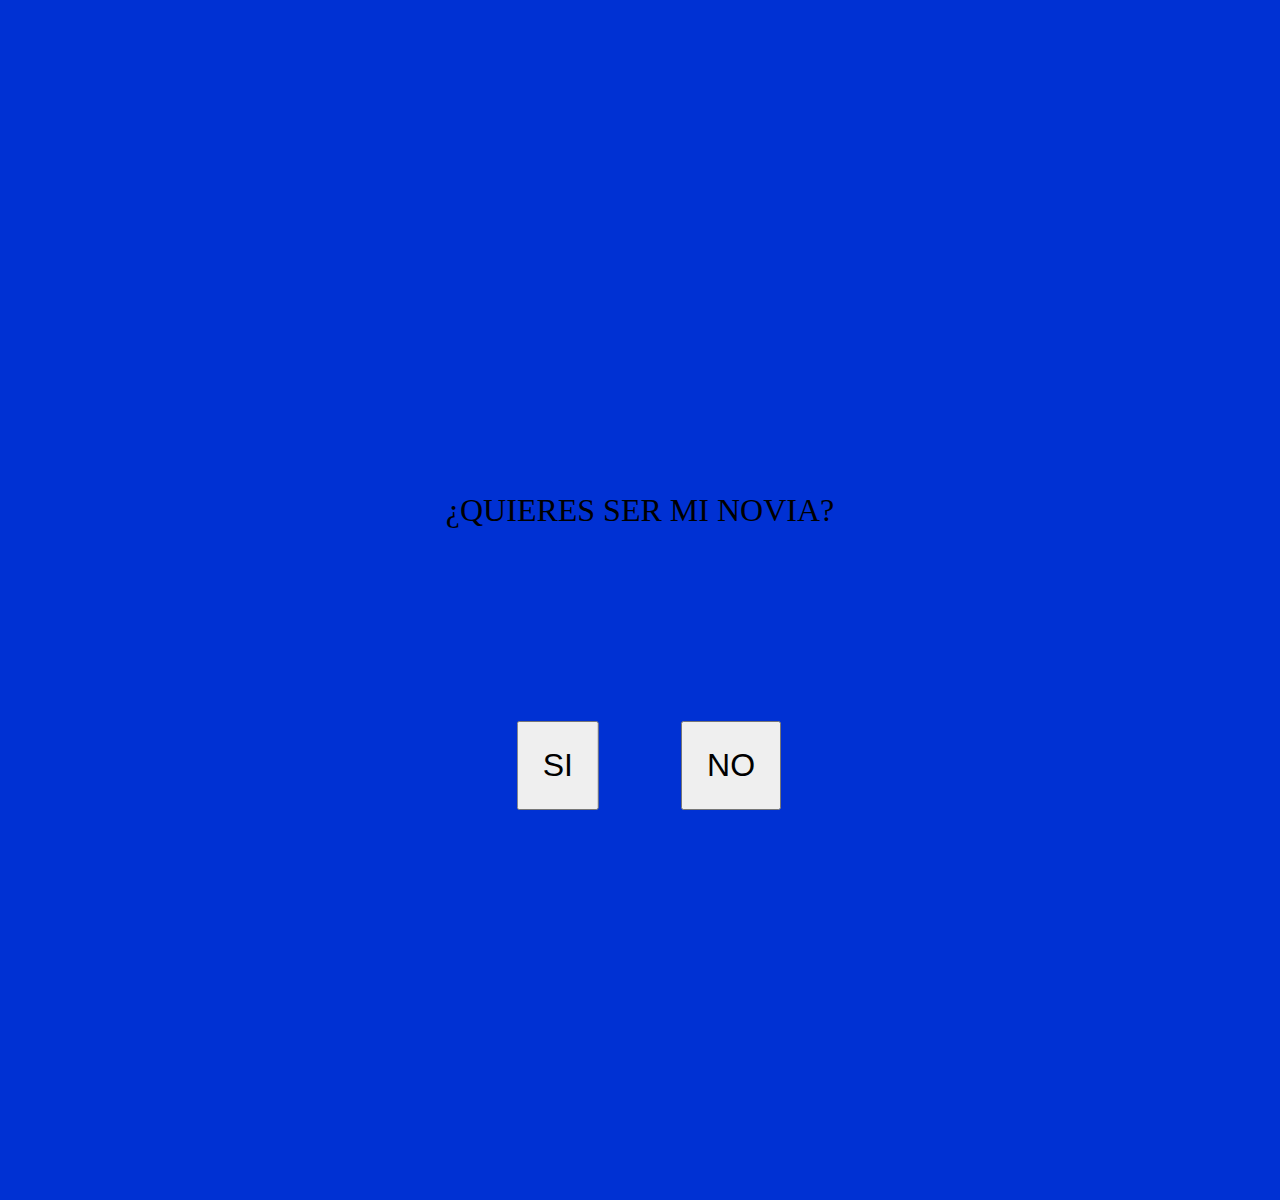
<file: hmm/index.html>
<!DOCTYPE html>
<html lang="en">
<head>
    <meta charset="UTF-8">
    <meta http-equiv="X-UA-Compatible" content="IE=edge">
    <meta name="viewport" content="width=device-width, initial-scale=1.0">
    <link rel="stylesheet" href="estilo.css">
    <title>para samy</title>
</head>
<body>
    <div align="center" class="s">
    <p>¿QUIERES SER MI NOVIA?</p>
    <a href="jsjs.html"><button class="si">SI</button></a>
    <button id="no">NO</button>
    </div>
    <script src="index.js"></script>
</body>
</html>
</file>
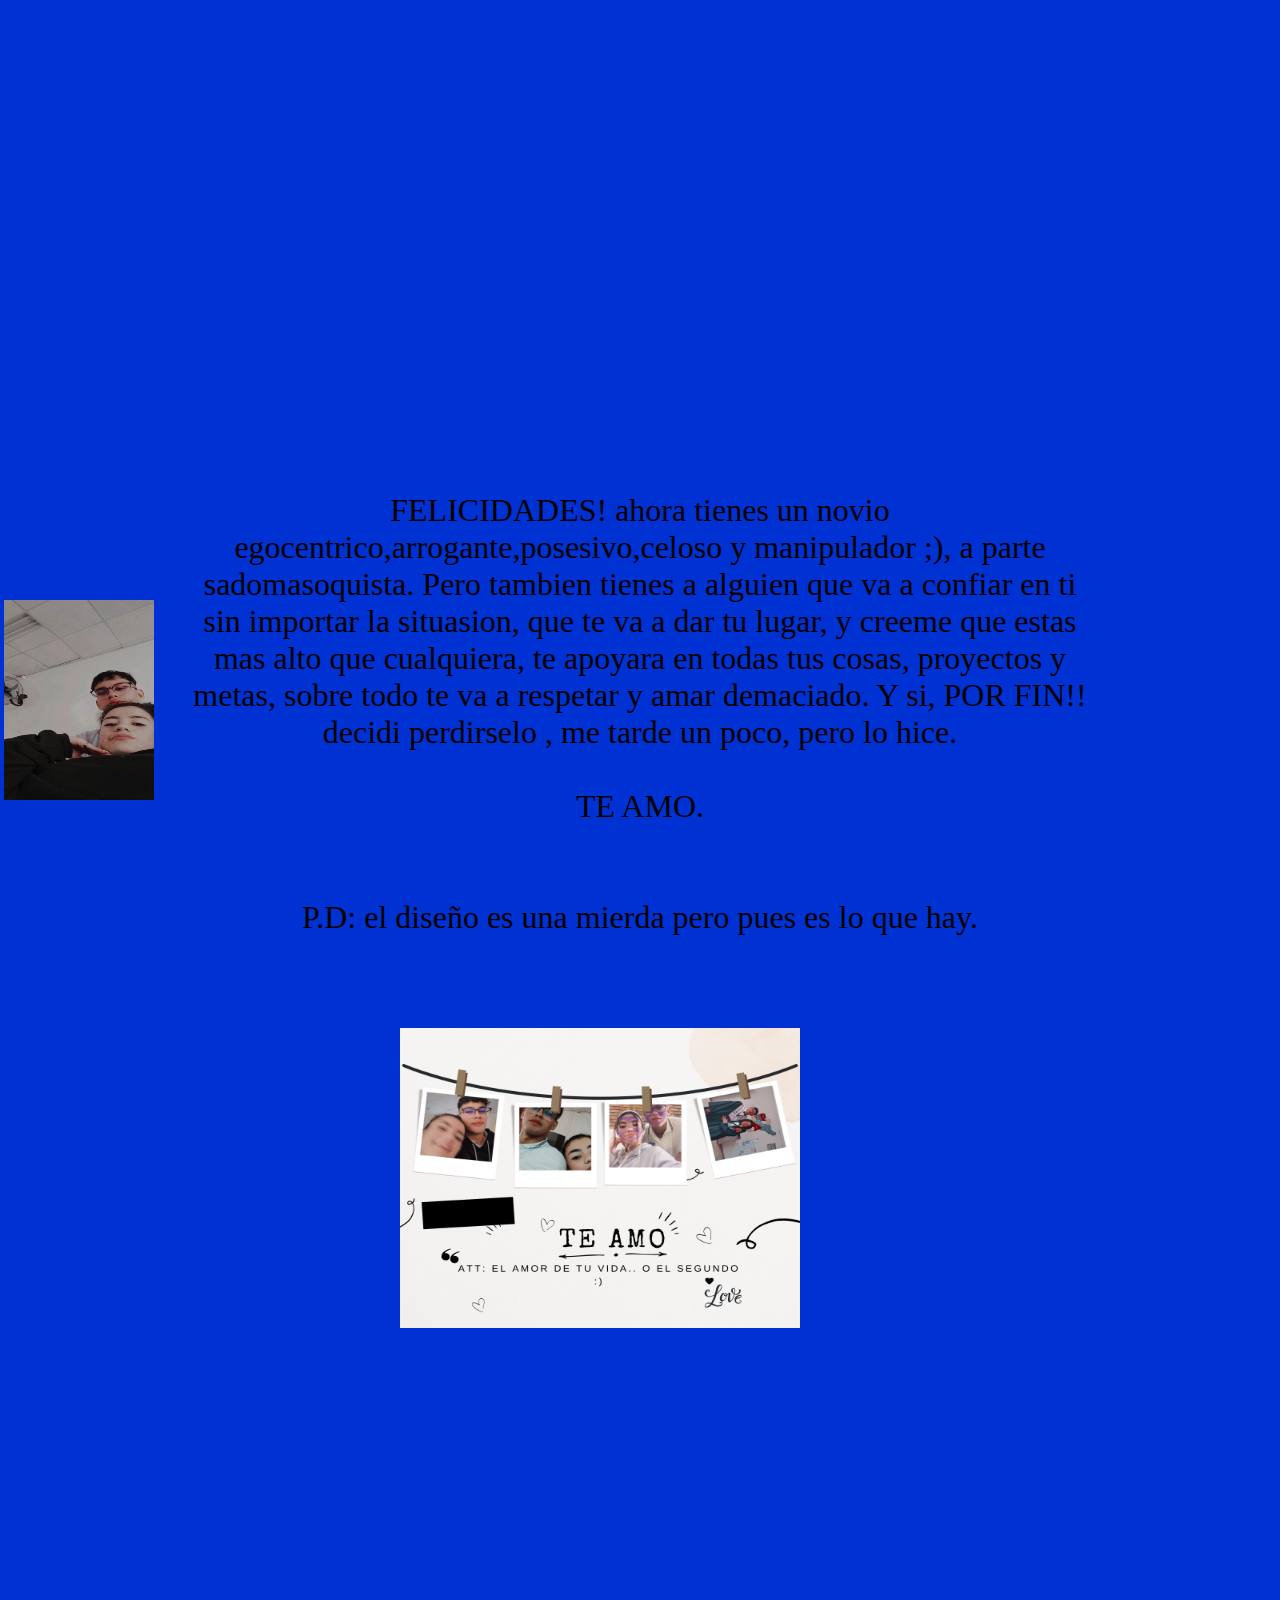
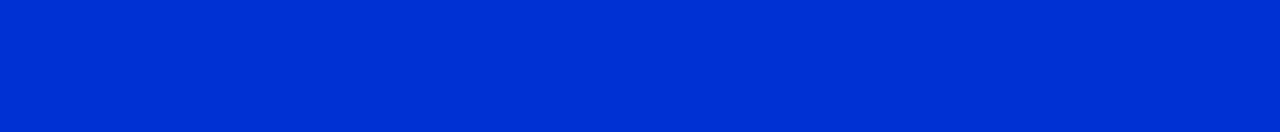
<file: hmm/jsjs.html>
<!DOCTYPE html>
<html lang="en">
<head>
    <meta charset="UTF-8">
    <meta http-equiv="X-UA-Compatible" content="IE=edge">
    <meta name="viewport" content="width=device-width, initial-scale=1.0">
    <link rel="stylesheet" href="estilo.css">
    <title>SI</title>
</head>
<body>
    <div align="left"><img src="IMG_20220902_095057_075.jpg" class="f"></div>
    <p align="center">FELICIDADES! ahora tienes un novio egocentrico,arrogante,posesivo,celoso y manipulador ;), a parte sadomasoquista.
        Pero tambien tienes a alguien que va a confiar en ti sin importar la situasion, que te va a dar tu lugar, y creeme que estas mas alto que cualquiera, te apoyara en todas tus cosas, proyectos y metas, sobre todo te va a respetar y amar demaciado.
        Y si, POR FIN!! decidi perdirselo , me tarde un poco, pero lo hice.<br><br>
        TE AMO.<br><br><br>
        P.D: el diseño es una mierda pero pues es lo que hay.
    </p>
    <div align="center" class="foto"><img src="rrr (2).png" ></div>
    

    

   
</body>
</html>
</file>
<file: hmm/estilo.css>
*{
    margin: 0;
}
body{
    background-color: rgb(0, 49, 211);
    color: rgb(0, 0, 0);
}

.s{
    background-color:rgb(0, 49, 211) ;
    width: 100vw;
    height: 100vh;
}
p{
    font-size: xx-large;
    padding: 15%;
}

button{
    font-size: xx-large;
    padding: 0.75em;
}
.si{
    transform: translate(-100%,0);
}
#no{
    position: absolute;
}
div{
    width: 100px;
    height: 300px;
    position: relative;
    top: 300px;
}
.f{
    width: 150px;
    height: 200px;
    position: relative;
    top: 300px;
   left: 4%;
}
.foto{
    width: 50px;
    height: 10px;
    position: relative;
   
}
img{
    width: 400px;
    height: 300px;
    position: relative;
    bottom: 400px;
    left: 400px;
}
.y{
    width: 150px;
    height: 200px;
    position: relative;
    top: 300px;
}
</file>
